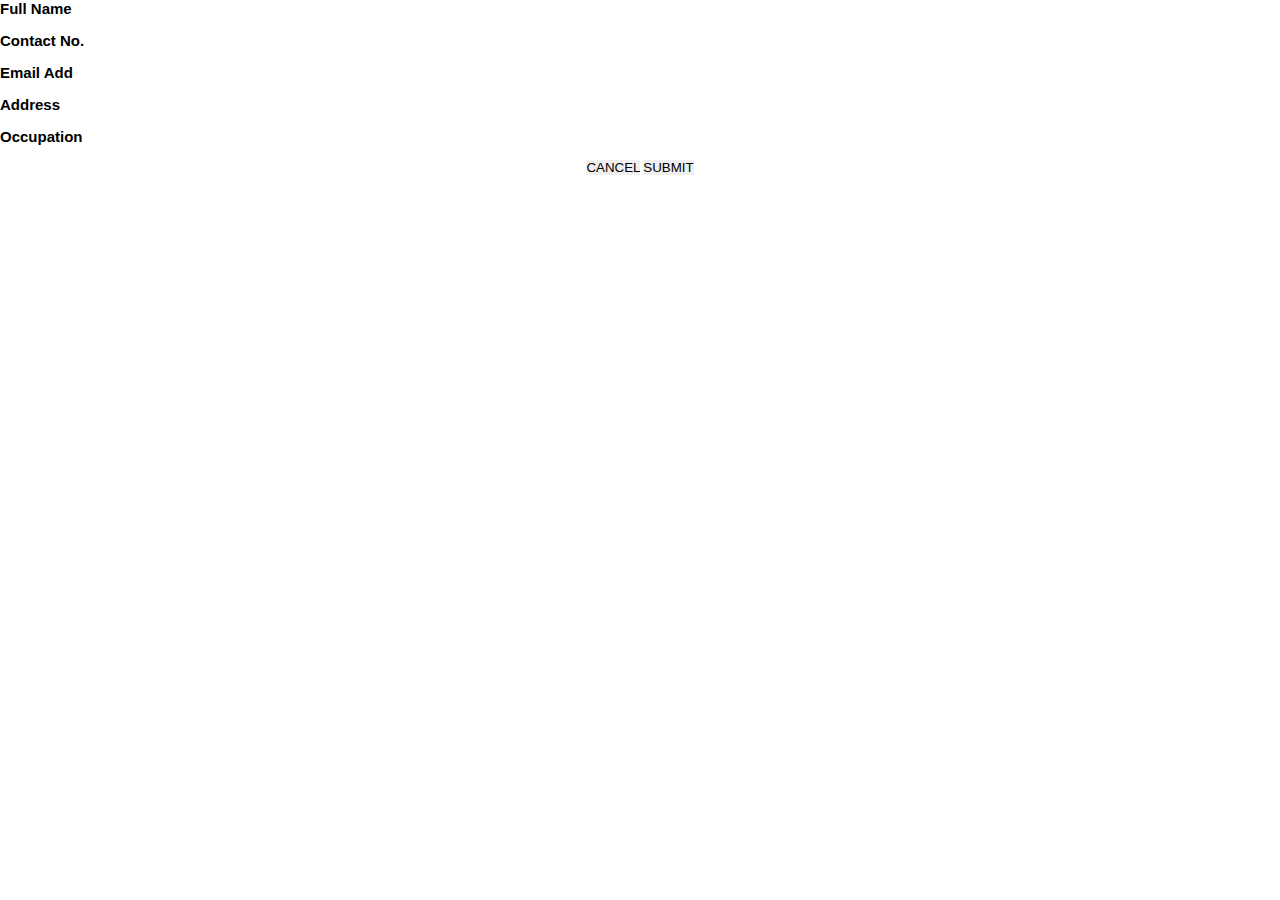
<file: buy.html>
<!DOCTYPE html>



<html>

<head>

  <meta http-equiv="CONTENT-TYPE" content="text/html; charset=UTF-8">

  <link rel="stylesheet" href="style.css"/>

</head>

<body class="main">





    <div class="container">

        <form>

        <div id="name">

        <h2 class="name">Full Name</h2>

        <input class="fname" type="text" name="firstname">

        

        </div>

        <h2 class="name">Contact No.</h2>

        <input class="contactno" type="text" name="contact">

    

        <h2 class="name">Email Add</h2>

        <input class="emailadd" type="text" name="email">



        <h2 class="name">Address</h2>

        <input class="address" type="text" name="add">

        

        <h2 class="name">Occupation</h2>

        <input class="address" type="text" name="address">

        <div class="btnbuy">

        <center><a href="index.html"><input type="button" onclick="reset()" value="CANCEL"/>

        <input type="button" onclick="ok()" value="SUBMIT"/></a></center>

        </div> 

        </form>

        </div>



    </div>

   

        </body>

        <script>

            function ok(){

              alert("Thank you for purchasing. Your order now is being processed!!");

            }

          </script>

</body>





</html>
</file>
<file: style.css>
*{

    margin:0; padding:0;

    box-sizing: border-box;

    font-family: Verdana, Geneva, Tahoma, sans-serif;

    outline: none; border:none;

    text-decoration: none;

    text-transform: capitalize;

    transition: .2s linear;

}

html{

    font-size: 62.5%;

    scroll-behavior: smooth;

    scroll-padding-top: 6rem;

    overflow-x: hidden;

}

section{

    padding:2rem 9%;

}

.heading{

    text-align: center;

    font-size: 4rem;

    color:#333;

    padding:1rem;

    margin:2rem 0;

    background:rgba(255, 51, 153,.05);

}

.heading span{

    color:#8243e8;

}

.btn{

    display: inline-block;

    margin-top: 1rem;

    border-radius: 5rem;

    background:#333;

    color:#fff;

    padding:.9rem 3.5rem;

    cursor: pointer;

    font-size: 1.7rem;

}

.btn:hover{

    background:#609718;

}

header{

    position: fixed;

    top:0; left:0; right:0;

    background:#fff;

    padding:2rem 9%;

    display: flex;

    align-items: center;

    justify-content: space-between;

    z-index: 1000;

    box-shadow: 0 .5rem 1rem rgba(0,0,0,.1);

}

header .logo{

    font-size: 3rem;

    color:#333;

    font-weight: bolder;

}

header .logo span{

    color:#8243e8;

}

header .navbar a{

    font-size: 2rem;

    padding:0 1.5rem;

    color:#666;

}

header .navbar a:hover{

    color:#609718;

}

.home{

    display: flex;

    align-items: center;

    min-height: 100vh;

    background:url(home.jpg) no-repeat;

    background-size: cover;

    background-position: center;

}

.home .content{

    max-width: 50rem;

}

.home .content h3{

    font-size: 6rem;

    color:#248de7;

}

.home .content span{

    font-size: 3.5rem;

    color:#248de7;

    padding:1rem 0;

    line-height: 1.5;

}

.home .content p{

    font-size: 1.5rem;

    color:#f00;

    padding:1rem 0;

    line-height: 1.5;

}

.about .row{

    display: flex;

    align-items: center;

    gap:2rem;

    flex-wrap: wrap;

    padding:2rem 0;

    padding-bottom: 3rem;

}

.about .row .video-container{

    flex:1 1 40rem;

    position: relative;

}

.about .row .video-container video{

    width:100%;

    border:1.5rem solid #fff;

    border-radius: .5rem;

    box-shadow: 0 .5rem 1rem rgba(0,0,0,.1);

    height: 100%;

    object-fit: cover;

}

.about .row .video-container h3{

    position: absolute;

    top:50%; transform: translateY(-50%);

    font-size: 3rem;

    background:#fff;

    width:100%;

    padding:1rem 2rem;

    text-align: center;

    mix-blend-mode: screen;

}

.about .row .content{

    flex:1 1 40rem;

}

.about .row .content h3{

    font-size: 3rem;

    color:#333;

}

.about .row .content p{

    font-size: 1.5rem;

    color:#999;

    padding:.5rem 0;

    padding-top: 1rem;

    line-height: 1.5;

}

.products .box-container{

    display: flex;

    flex-wrap: wrap;

    gap:1.5rem;

}

.products .box-container .box{

    flex:1 1 30rem;

    box-shadow: 0 .5rem 1.5rem rgba(0,0,0,.1);

    border-radius: .5rem;

    border:.1rem solid rgba(0,0,0,.1);

    position: relative;    

}

.products .box-container .box .image{

    position: relative;

    text-align: center;

    padding-top: 2rem;

    overflow:hidden;

}

.products .box-container .box .image img{

    height:25rem;

}

.products .box-container .box:hover .image img{

    transform: scale(1.1);

}

.products .box-container .box .image .icons{

    position: absolute;

    bottom:-7rem; left:0; right:0;

    display: flex;

}

.products .box-container .box:hover .image .icons{

    bottom:0;

}

.products .box-container .box .image .icons a{

    height: 5rem;

    line-height: 5rem;

    font-size: 2rem;

    width:50%;

    background:#350f4c;

    color:#fff;

}

.products .box-container .box .image .icons .buy-btn{

    border-left: .1rem solid #fff7;

    border-right: .1rem solid #fff7;

    width:100%;

}

.products .box-container .box .image .icons a:hover{

    background:#333;

}

.products .box-container .box .content{

    padding:2rem;

    text-align: center;

}

.products .box-container .box .content h3{

    font-size: 2.5rem;

    color:#333;

}

.products .box-containe
</file>
